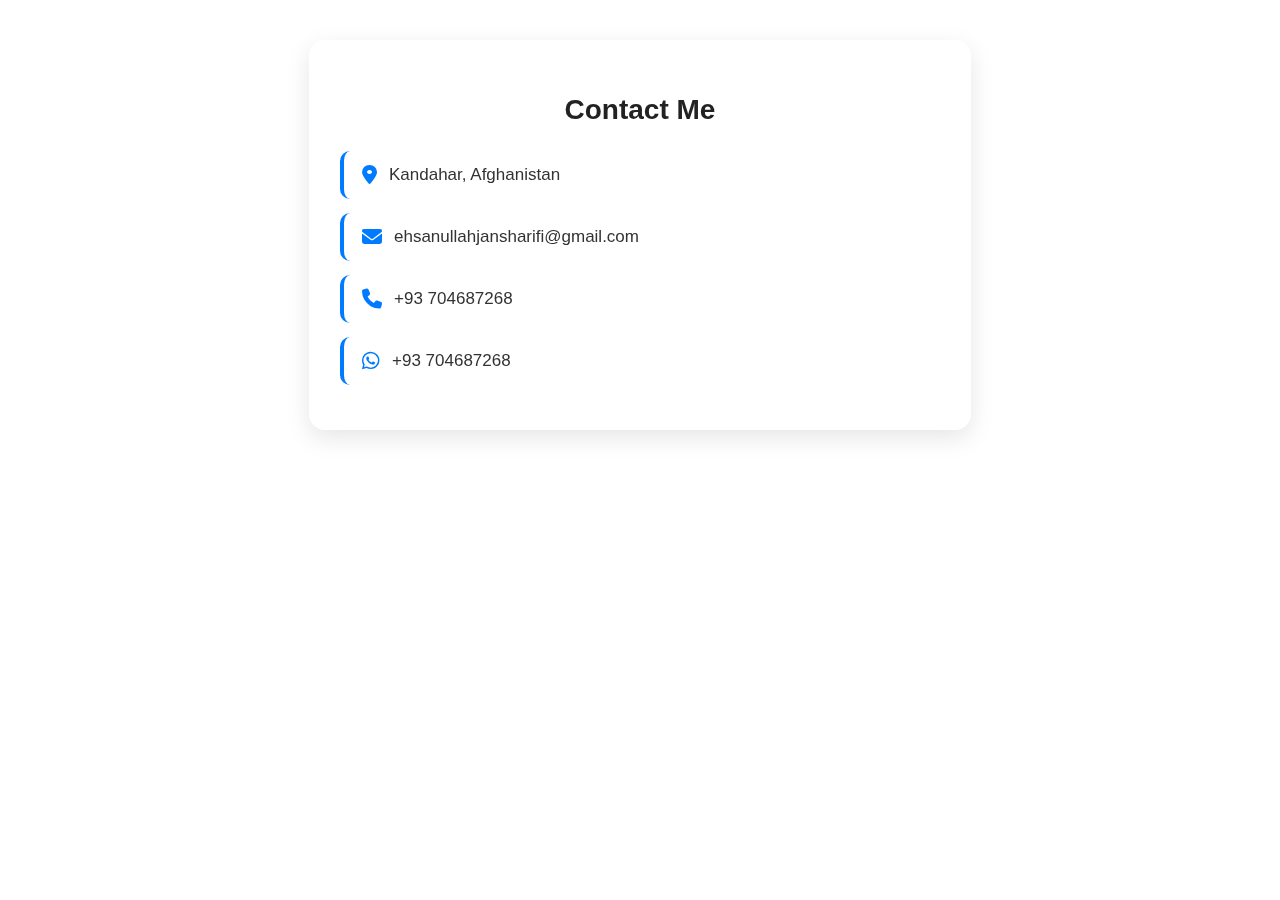
<file: contact.html>
<!DOCTYPE html>
<html lang="en">
  <head>
    <meta charset="UTF-8" />
    <title>Contact Me</title>

    <!-- Font Awesome Icons -->
    <link
      rel="stylesheet"
      href="https://cdnjs.cloudflare.com/ajax/libs/font-awesome/6.5.0/css/all.min.css"
    />

    <style>
      .contact-section {
        max-width: 600px;
        margin: 40px auto;
        padding: 30px;
        background: rgba(255, 255, 255, 0.15);
        backdrop-filter: blur(12px);
        border-radius: 16px;
        box-shadow: 0 8px 25px rgba(0, 0, 0, 0.1);
        font-family: Arial, sans-serif;
        border: 1px solid rgba(255, 255, 255, 0.25);
      }

      .contact-section h2 {
        text-align: center;
        margin-bottom: 25px;
        font-size: 28px;
        color: #222;
      }

      .contact-item {
        display: flex;
        align-items: center;
        gap: 12px;
        padding: 14px 18px;
        background: #ffffffd9;
        border-radius: 10px;
        margin-bottom: 14px;
        font-size: 17px;
        color: #333;
        border-left: 4px solid #007bff;
        transition: 0.2s;
      }

      .contact-item i {
        font-size: 20px;
        color: #007bff;
      }

      .contact-item:hover {
        transform: translateX(5px);
        box-shadow: 0 4px 12px rgba(0, 0, 0, 0.12);
      }
    </style>
  </head>

  <body>
    <div class="contact-section">
      <h2>Contact Me</h2>

      <div class="contact-item">
        <i class="fa-solid fa-location-dot"></i>
        Kandahar, Afghanistan
      </div>

      <div class="contact-item">
        <i class="fa-solid fa-envelope"></i>
        ehsanullahjansharifi@gmail.com
      </div>

      <div class="contact-item">
        <i class="fa-solid fa-phone"></i>
        +93 704687268
      </div>

      <div class="contact-item">
        <i class="fa-brands fa-whatsapp"></i>
        +93 704687268
      </div>
    </div>
  </body>
</html>
</file>
